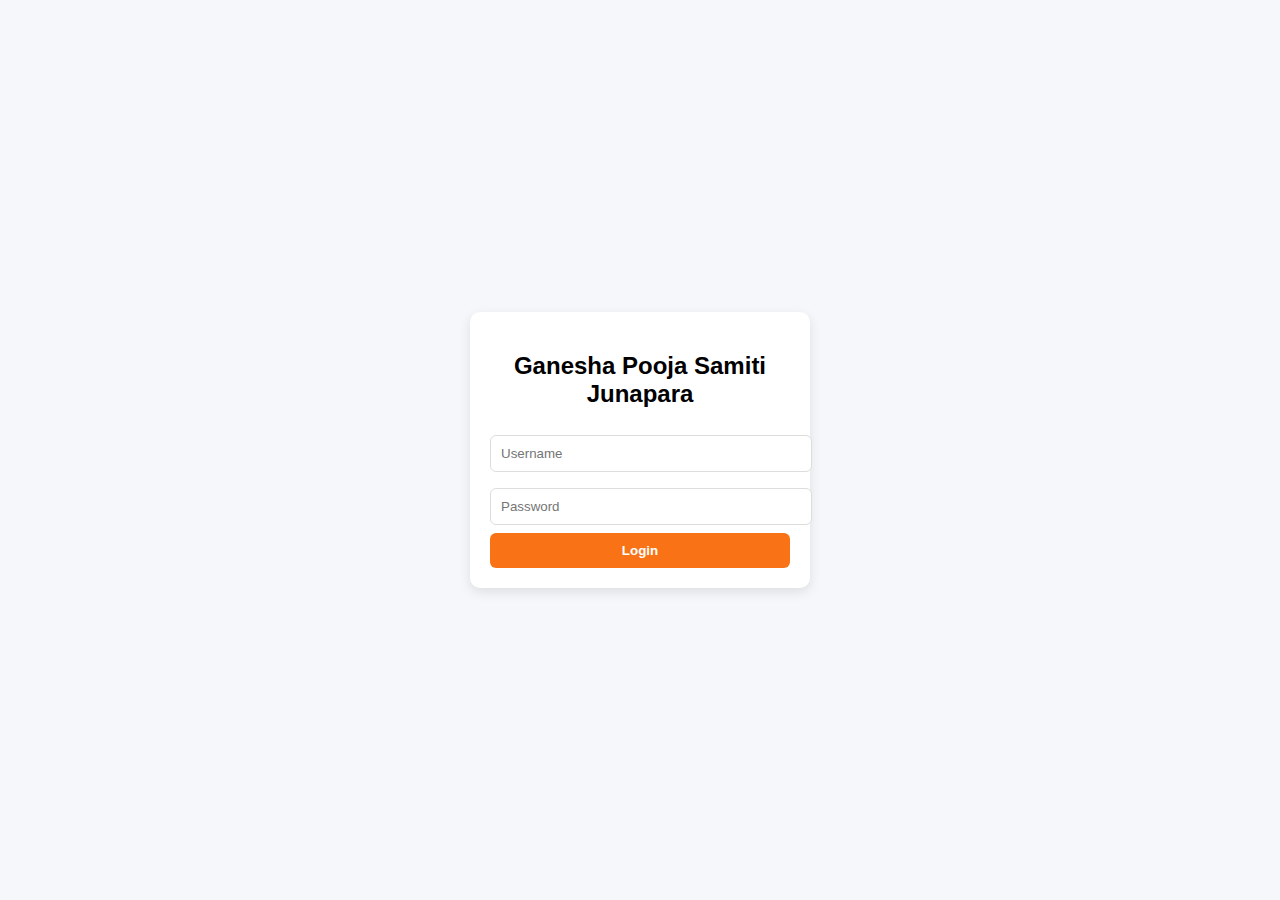
<file: login.html>
<!DOCTYPE html>
<html lang="hi">
<head>
  <meta charset="utf-8" />
  <meta name="viewport" content="width=device-width, initial-scale=1" />
  <title>Ganesha Pooja Samiti Junapara — Login</title>
  <style>
    body {
      margin: 0;
      font-family: Arial, sans-serif;
      background: #f5f7fb;
      display: flex;
      justify-content: center;
      align-items: center;
      height: 100vh;
    }
    .card {
      background: #fff;
      padding: 20px;
      border-radius: 10px;
      box-shadow: 0 4px 12px rgba(0,0,0,0.1);
      width: 300px;
      text-align: center;
    }
    input {
      width: 100%;
      padding: 10px;
      margin: 8px 0;
      border: 1px solid #ddd;
      border-radius: 6px;
    }
    .btn {
      width: 100%;
      padding: 10px;
      background: #f97316;
      border: none;
      border-radius: 6px;
      color: white;
      font-weight: bold;
      cursor: pointer;
    }
    .error { color: red; display: none; margin-top: 10px; }
  </style>
</head>
<body>
  <div class="card">
    <h2>Ganesha Pooja Samiti Junapara</h2>
    <form id="loginForm">
      <input id="username" type="text" placeholder="Username" required>
      <input id="password" type="password" placeholder="Password" required>
      <button class="btn" type="submit">Login</button>
      <div id="error" class="error">गलत username या password</div>
    </form>
  </div>

  <script>
    const VALID_USER = "ganesha2025";
    const VALID_PASS = "junapara@123";
    const REDIRECT_URL = "index.html"; // redirect target inside zip

    const form = document.getElementById("loginForm");
    const error = document.getElementById("error");

    form.addEventListener("submit", (e) => {
      e.preventDefault();
      error.style.display = "none";

      const user = document.getElementById("username").value.trim();
      const pass = document.getElementById("password").value.trim();

      if (user === VALID_USER && pass === VALID_PASS) {
        localStorage.setItem("isLoggedIn", "true"); // ✅ login flag
        window.location.href = REDIRECT_URL;
      } else {
        error.style.display = "block";
      }
    });
  </script>
</body>
</html>
</file>
